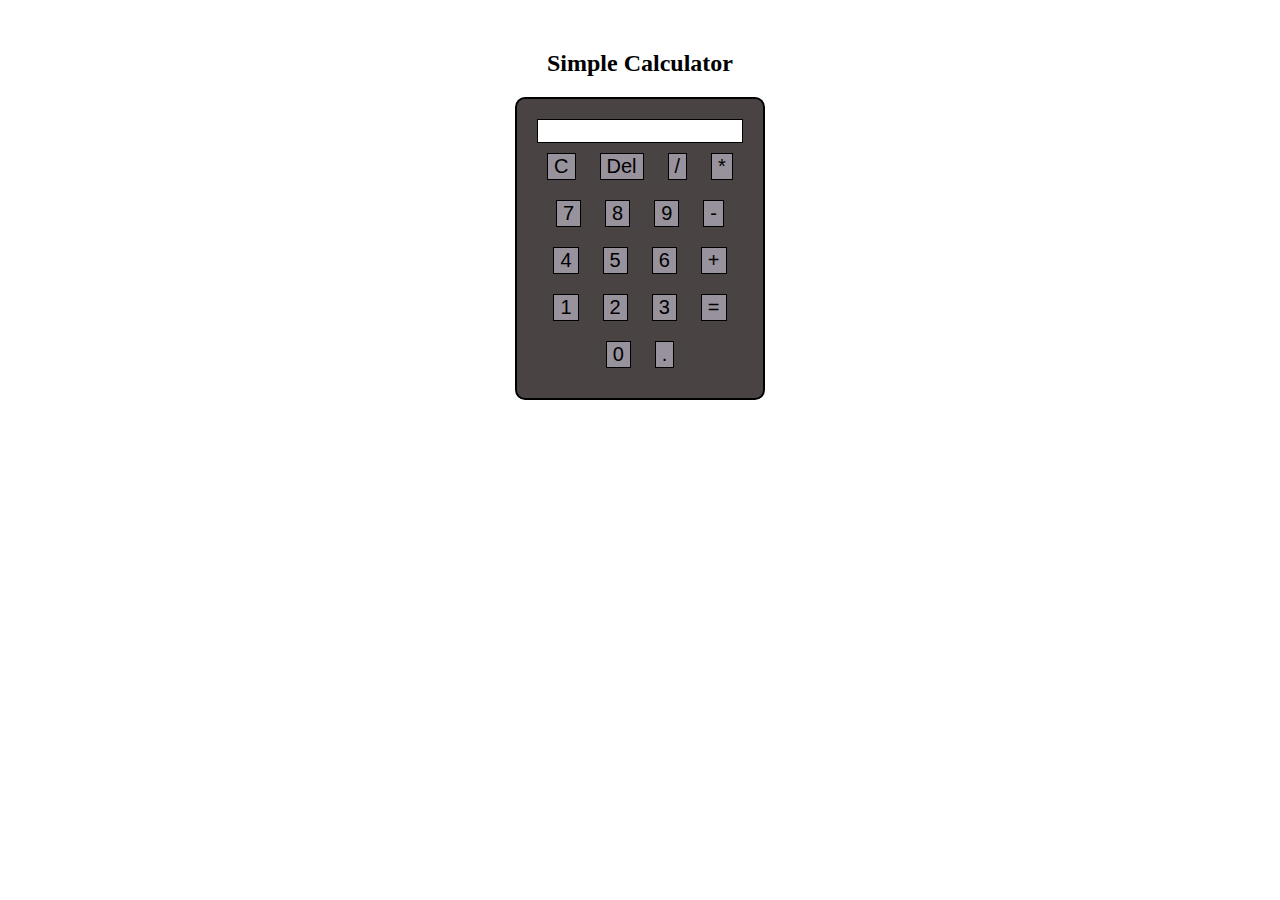
<file: index.html>
<!DOCTYPE html>
<html lang="en">
<head>
    <meta charset="UTF-8">
    <meta name="viewport" content="width=device-width, initial-scale=1.0">
    <title>Calculator</title>
    <link rel="stylesheet" href="calculator.css">
</head>
<body>
    <h2>Simple Calculator</h2>
    <div class="calculator">
        <div class="btn">
        <input type="text" id="display" disabled><br>
        <button onclick=" displayClear()" >C</button>
        <button onclick="appenddel()">Del</button>
        <button onclick="appendOperator('/')">/</button>
        <button onclick="appendOperator('*')">*</button><br>
        

        <button onclick="appendNumber('7')">7</button>
        <button onclick="appendNumber('8')">8</button>
        <button onclick="appendNumber('9')">9</button>
        <button onclick="appendOperator('-')">-</button><br>

        <button onclick="appendNumber('4')">4</button>
        <button onclick="appendNumber('5')">5</button>
        <button onclick="appendNumber('6')">6</button>
        <button onclick="appendOperator('+')">+</button><br>

        <button onclick="appendNumber('1')">1</button>
        <button onclick="appendNumber('2')">2</button>
        <button onclick="appendNumber('3')">3</button>
        <button onclick="calculate()">=</button><br>

        <button onclick="appendNumber('0')">0</button>
        <button onclick="appendDot()">.</button>
        </div>
    </div>
<script src="calculator.js"></script>
</body>

</html>
</file>
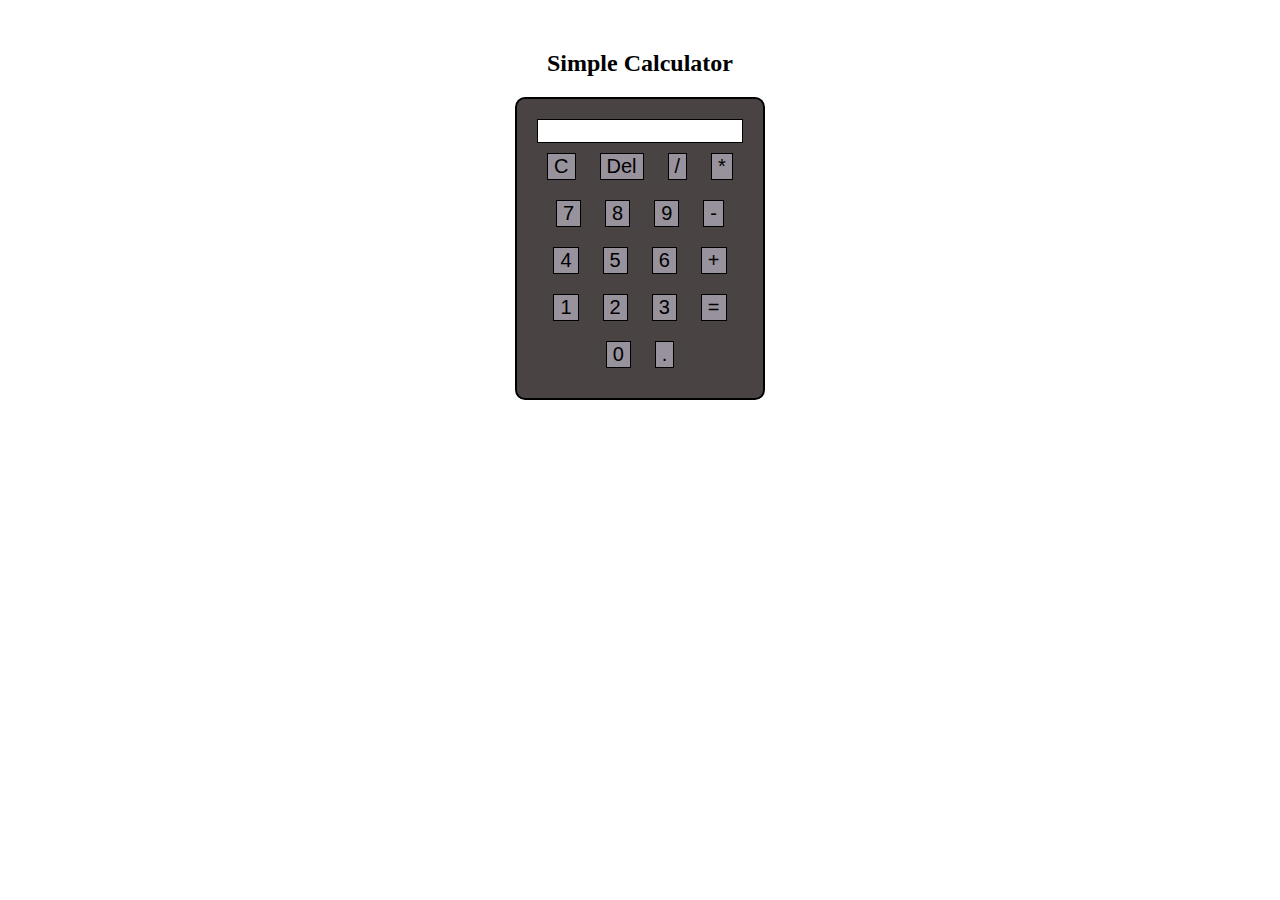
<file: calculator.html>
<!DOCTYPE html>
<html lang="en">
<head>
    <meta charset="UTF-8">
    <meta name="viewport" content="width=device-width, initial-scale=1.0">
    <title>Calculator</title>
    <link rel="stylesheet" href="calculator.css">
</head>
<body>
    <h2>Simple Calculator</h2>
    <div class="calculator">
        <div class="btn">
        <input type="text" id="display" disabled><br>
        <button onclick=" displayClear()" >C</button>
        <button onclick="appenddel()">Del</button>
        <button onclick="appendOperator('/')">/</button>
        <button onclick="appendOperator('*')">*</button><br>
        

        <button onclick="appendNumber('7')">7</button>
        <button onclick="appendNumber('8')">8</button>
        <button onclick="appendNumber('9')">9</button>
        <button onclick="appendOperator('-')">-</button><br>

        <button onclick="appendNumber('4')">4</button>
        <button onclick="appendNumber('5')">5</button>
        <button onclick="appendNumber('6')">6</button>
        <button onclick="appendOperator('+')">+</button><br>

        <button onclick="appendNumber('1')">1</button>
        <button onclick="appendNumber('2')">2</button>
        <button onclick="appendNumber('3')">3</button>
        <button onclick="calculate()">=</button><br>

        <button onclick="appendNumber('0')">0</button>
        <button onclick="appendDot()">.</button>
        </div>
    </div>
<script src="calculator.js"></script>
</body>
</html>
</file>
<file: calculator.css>
body{
    text-align: center;
    margin: 50px;
}
#display{
    border: 1px solid black;
    height: 20px;
    width: 200px;
    background-color: white;
}
.calculator{
    border: 2px solid black;
   display: inline-block;
   border-radius: 10px;
   padding: 20px;
   background-color: rgb(73, 67, 67);
}

button{
    margin: 10px;
    font-size: 20px;
    border: 1px solid black;
    background-color: rgb(151, 146, 156);
   
}
</file>
